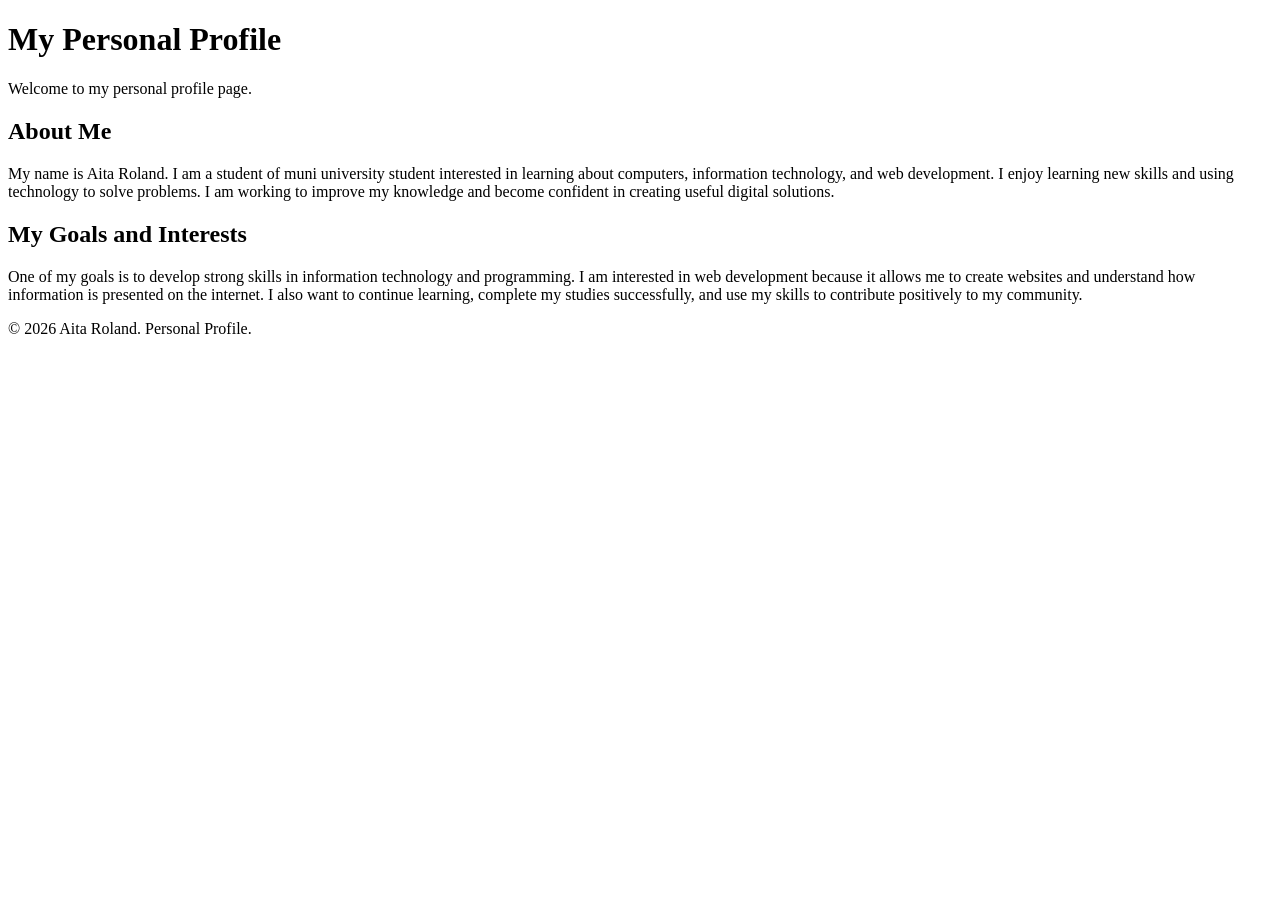
<file: index.html>
<!DOCTYPE html>
<html lang="en">
<head>
    <meta charset="UTF-8">
    <meta name="viewport" content="width=device-width, initial-scale=1.0">
    <title>Aita Roland - Personal Profile</title>
</head>
<body>
    <header>
        <h1>My Personal Profile</h1>
        <p>Welcome to my personal profile page.</p>
    </header>

    <main>
        <section>
            <h2>About Me</h2>
            <p>My name is Aita Roland. I am a student of muni university student interested in learning about computers, information technology, and web development. I enjoy learning new skills and using technology to solve problems. I am working to improve my knowledge and become confident in creating useful digital solutions.</p>
        </section>

        <section>
            <h2>My Goals and Interests</h2>
            <p>One of my goals is to develop strong skills in information technology and programming. I am interested in web development because it allows me to create websites and understand how information is presented on the internet. I also want to continue learning, complete my studies successfully, and use my skills to contribute positively to my community.</p>
        </section>
    </main>

    <footer>
        <p>&copy; 2026 Aita Roland. Personal Profile.</p>
    </footer>
</body>
</html>
</file>
